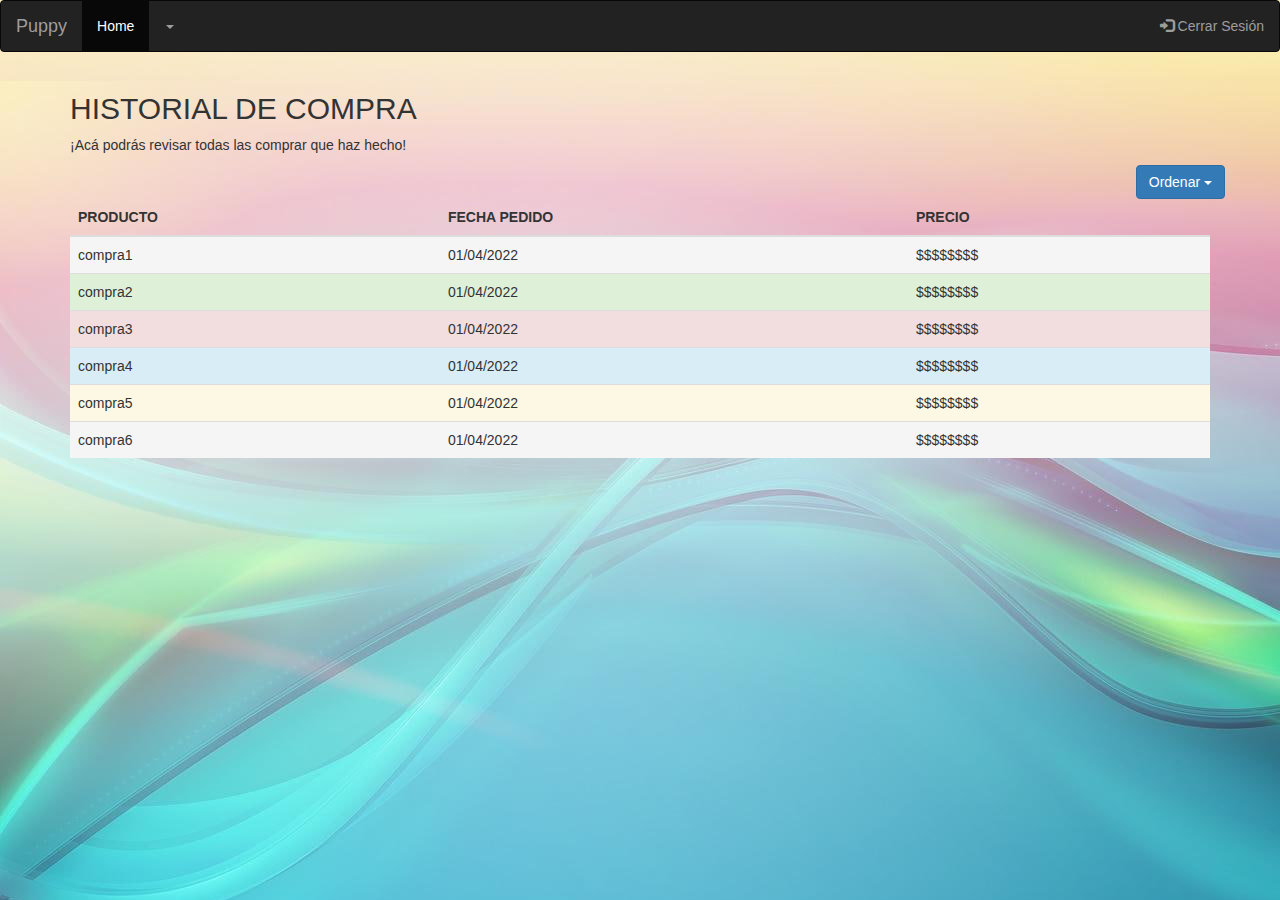
<file: historial.html>
<!DOCTYPE html>
<html lang="en">
<head>
    <meta charset="UTF-8">
    <meta http-equiv="X-UA-Compatible" content="IE=edge">
    <meta name="viewport" content="width=device-width, initial-scale=1.0">
    <link rel="stylesheet" href="css_historial.css">
    <link rel="stylesheet" href="https://maxcdn.bootstrapcdn.com/bootstrap/3.4.1/css/bootstrap.min.css">
    <script src="https://ajax.googleapis.com/ajax/libs/jquery/3.6.0/jquery.min.js"></script>
    <script src="https://maxcdn.bootstrapcdn.com/bootstrap/3.4.1/js/bootstrap.min.js"></script>
    <link rel="stylesheet" href="https://maxcdn.bootstrapcdn.com/bootstrap/3.4.1/css/bootstrap.min.css">
  <script src="https://ajax.googleapis.com/ajax/libs/jquery/3.6.0/jquery.min.js"></script>
  <script src="https://maxcdn.bootstrapcdn.com/bootstrap/3.4.1/js/bootstrap.min.js"></script>
  <link rel="stylesheet" href="https://maxcdn.bootstrapcdn.com/bootstrap/3.4.1/css/bootstrap.min.css">
  <script src="https://ajax.googleapis.com/ajax/libs/jquery/3.6.0/jquery.min.js"></script>
  <script src="https://maxcdn.bootstrapcdn.com/bootstrap/3.4.1/js/bootstrap.min.js"></script>
  

    <title>Historial de compra</title>

</head>


<body background="fondo.jpg">


    <nav class="navbar navbar-inverse">
        <div class="container-fluid">
          <div class="navbar-header">
            <a class="navbar-brand" href="#">Puppy</a>
          </div>
          <ul class="nav navbar-nav">
            <li class="active"><a href="#">Home</a></li>
            <li class="dropdown"><a class="dropdown-toggle" data-toggle="dropdown" href="#"> <span class="caret"></span></a>
              <ul class="dropdown-menu">
                <li><a href="#">Categorias</a></li>
                <li><a href="#">Donaciones</a></li>
                <li><a href="#">Seguimiento</a></li>
              </ul>
            </li>
          </ul>
          <ul class="nav navbar-nav navbar-right">
             <li><a href="#"><span class="glyphicon glyphicon-log-in"></span> Cerrar Sesión</a></li>
          </ul>
        </div>
      </nav>

     
      <div class="container">
        <h2>HISTORIAL DE COMPRA</h2>
        <p>¡Acá podrás revisar todas las comprar que haz hecho!</p>
        <table class="table">
          <thead>
            <tr>
              <th>PRODUCTO</th>
              <th>FECHA PEDIDO</th>
              <th>PRECIO</th>
            </tr>
          </thead>
          <tbody>
            <div id = alineado_izq class="container">
                <div class="dropdown">
                  <button class="btn btn-primary dropdown-toggle" type="button" data-toggle="dropdown">Ordenar
                  <span class="caret"></span></button>
                  <ul class="dropdown-menu dropdown-menu-right" >
                    <li><a href="#">Nombre</a></li>
                    <li><a href="#">Precio</a></li>
                    <li><a href="#">Fecha</a></li>
                  </ul>
                </div>
              </div>
            <tr class="active">
              <td>compra1</td>
              <td>01/04/2022</td>
              <td>$$$$$$$$</td>
            </tr>      
            <tr class="success">
              <td>compra2</td>
              <td>01/04/2022</td>
              <td>$$$$$$$$</td>
            </tr>
            <tr class="danger">
              <td>compra3</td>
              <td>01/04/2022</td>
              <td>$$$$$$$$</td>
            </tr>
            <tr class="info">
              <td>compra4</td>
              <td>01/04/2022</td>
              <td>$$$$$$$$</td>
            </tr>
            <tr class="warning">
              <td>compra5</td>
              <td>01/04/2022</td>
              <td>$$$$$$$$</td>
            </tr>
            <tr class="active">
              <td>compra6</td>
              <td>01/04/2022</td>
              <td>$$$$$$$$</td>
            </tr>
          </tbody>
        </table>
      </div>
      

    
</body>
</html>
</file>
<file: css_historial.css>
#alineado_izq{
    text-align: right;
}
</file>
